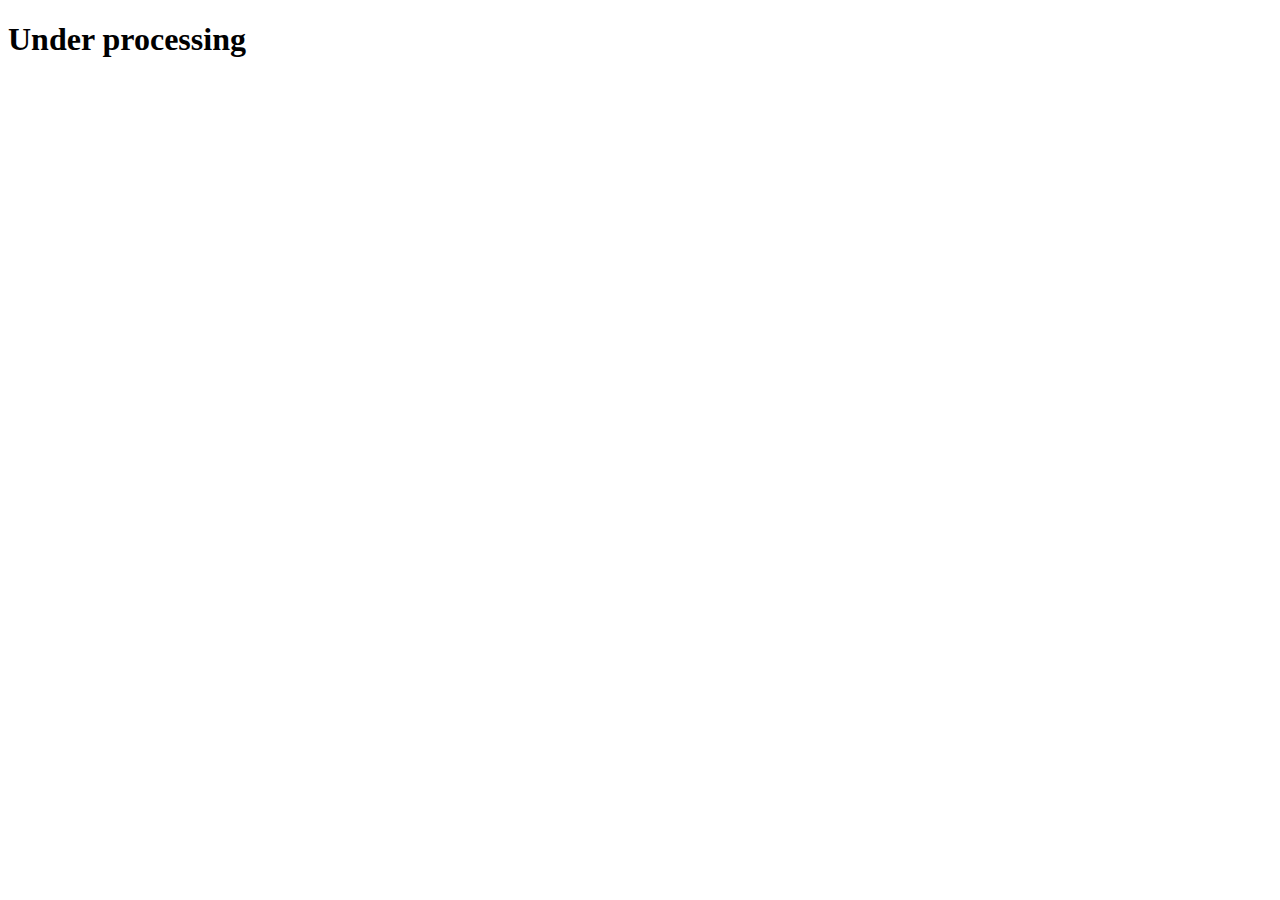
<file: public/views/test.html>
<!DOCTYPE html>
<html lang="en">
<head>
    <meta charset="UTF-8">
    <meta name="viewport" content="width=device-width, initial-scale=1.0">
    <title>Document</title>
</head>
<body>
    <h1>Under processing</h1>
</body>
</html>
</file>
